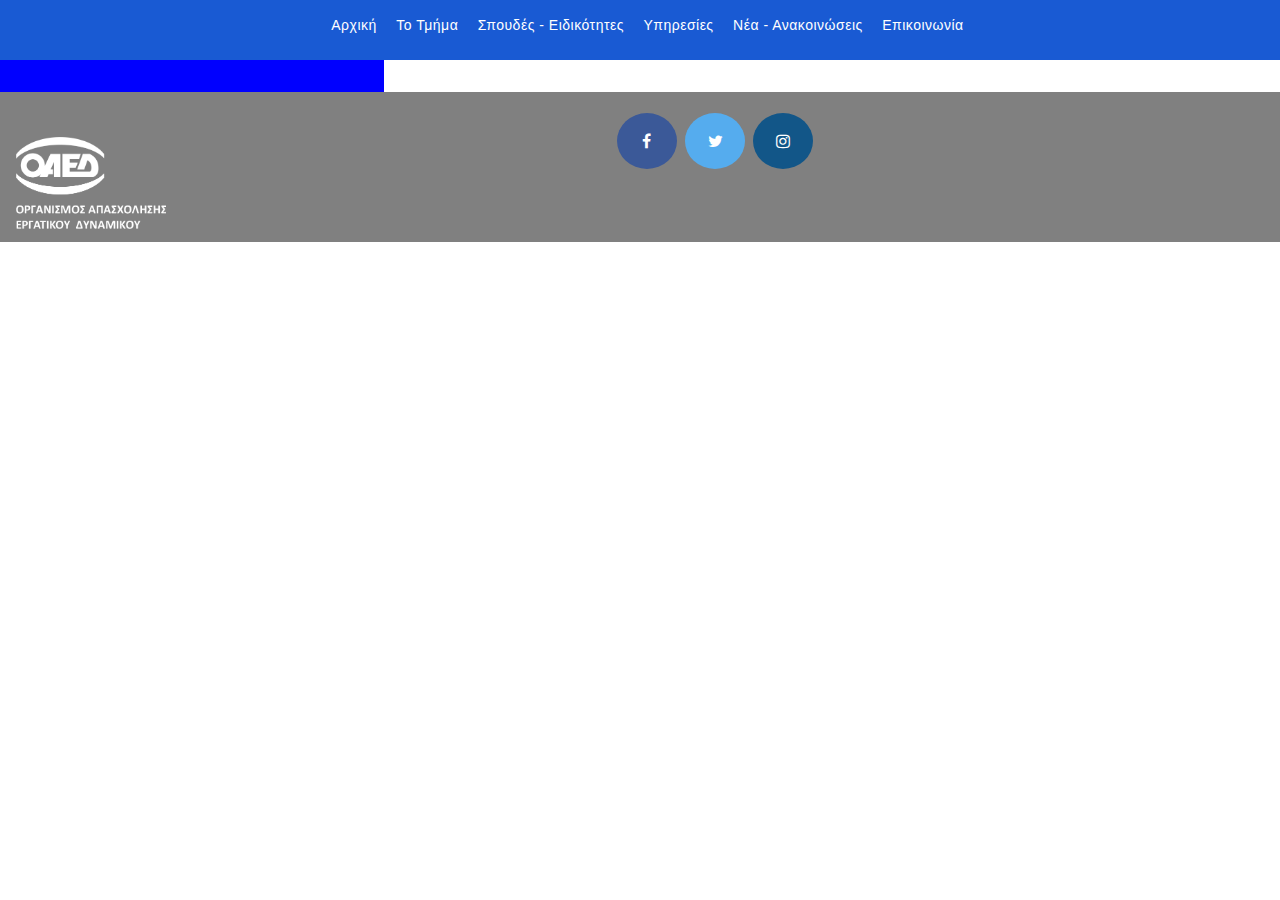
<file: index.html>
<!DOCTYPE html>

<head>

    <link rel="stylesheet" href="stylesheet.css">

    
    <link rel="stylesheet" href="https://cdnjs.cloudflare.com/ajax/libs/font-awesome/4.7.0/css/font-awesome.min.css">

<meta name="viewport" content="width=device-width, initial-scale=1">

</head>


<body>

    <header>
         <div class="navbar-container">
             <nav>
                <input type="checkbox" id="nav-toggle">
                <label for="nav-toggle" class="burger-menu">
                  <img src="menu.png" alt="">
                </label>
                <div class="left-menu">
                    <a href="/index.html">Αρχική</a>
                    <a href="/to_tmima.html">Το Τμήμα</a>
                    <a href="/spoydes-eidikotites.html">Σπουδές - Ειδικότητες</a>
                    <a href="services.html">Υπηρεσίες</a>
                    <a href="nea-anakoinwseis.html">Νέα - Ανακοινώσεις</a>
                    <a href="contact.html">Επικοινωνία</a>
                </div>
             </nav>
         </div>
    </header>
    <aside>
        
    </aside>
    <main>
        
    </main>
    <footer>
        <div id="oaed_logo">
            <a href="https://www.oaed.gr"><img style="width: 150px; height: 150px; object-fit: contain; float:left;" src="logo-oaed-site.png" alt="www.oaed.gr"></a>
        </div>
        <div class="social-container">
        <a href="#" class="fa fa-facebook"></a>
        <a href="#" class="fa fa-twitter"></a>
        <a href="#" class="fa fa-instagram"></a>
        </div>
    </footer>



</body>



</html>
</file>
<file: stylesheet.css>
* {
    box-sizing: border-box;
}

body {
    font-family: sans-serif;
    margin:0;
    padding: 0;
    display:grid;
    grid-template-columns: 30% auto;
    grid-template-rows: 60px auto 150px;
    grid-template-areas: "hd hd"
                        "sidebar main"
                        "footer footer";
}


header,aside,main,
footer {
    padding: 16px;
    text-align:center;
}

header {
    background: rgb(25, 90, 211);
    grid-area: hd;
}

main {
    grid-area: main;
}

aside {
    background: blue;
    grid-area: sidebar;
}

footer {
    background: grey;
    grid-area: footer;
}

.navbar-container {
    width:100%;
}

nav {
    max-width: 1720px;
    margin: 0 auto;
    display: grid;
    grid-template-columns: 1fr auto;
}

.left-menu {
    grid-column: 1;
  }

  #nav-toggle, .burger-menu {
    display: none;
  }

  @media only screen and (max-width: 700px) {
    .burger-menu {
      display: inline-block;
    }

    .left-menu {
      display: none;
    }
  }

  .burger-menu {
    width: 5px;
  }

  @media only screen and (max-width: 700px) {
    .burger-menu {
      display: inline-block;
    }

    .left-menu {
      display: none;
    }

    #nav-toggle:checked ~ .left-menu {
      display: grid;
      grid-row: 2;
    }
  }    

  nav a {
    color: white;
    text-decoration: none;
    font-family: 'Oswald', sans-serif;
    transition: .3s all ease-in-out;
    z-index: 101;
    background:rgb(25, 90, 211);
  }

  .left-menu a {
    padding: 10px 0;
    margin-left: 15px;
    font-size: 14px;
    font-weight: 300;
    letter-spacing: 0.5px;
  }
  .left-menu {
    grid-column: 1;
    align-self: center;
  }

  .burger-menu {
    grid-column: 1;
    align-self: center;
    margin-left: 20px;
    cursor: pointer;

  }





.social-container{
    max-width: 30%;
    max-height: 30%;
    display:inline-block;
    }

  .fa {
    padding: 20px;
    font-size: 20px;
    width: 60px;
    text-align: center;
    text-decoration: none;
    margin: 5px 2px;
    border-radius: 50%;
  
  
  }
  
  .fa:hover {
      opacity: 0.7;
  }
  
  .fa-facebook {
    background: #3B5998;
    color: white;
  }
  
  .fa-twitter {
    background: #55ACEE;
    color: white;
  }
  
  .fa-youtube {
    background: #bb0000;
    color: white;
  }
  
  .fa-instagram {
    background: #125688;
    color: white;
  }
</file>
